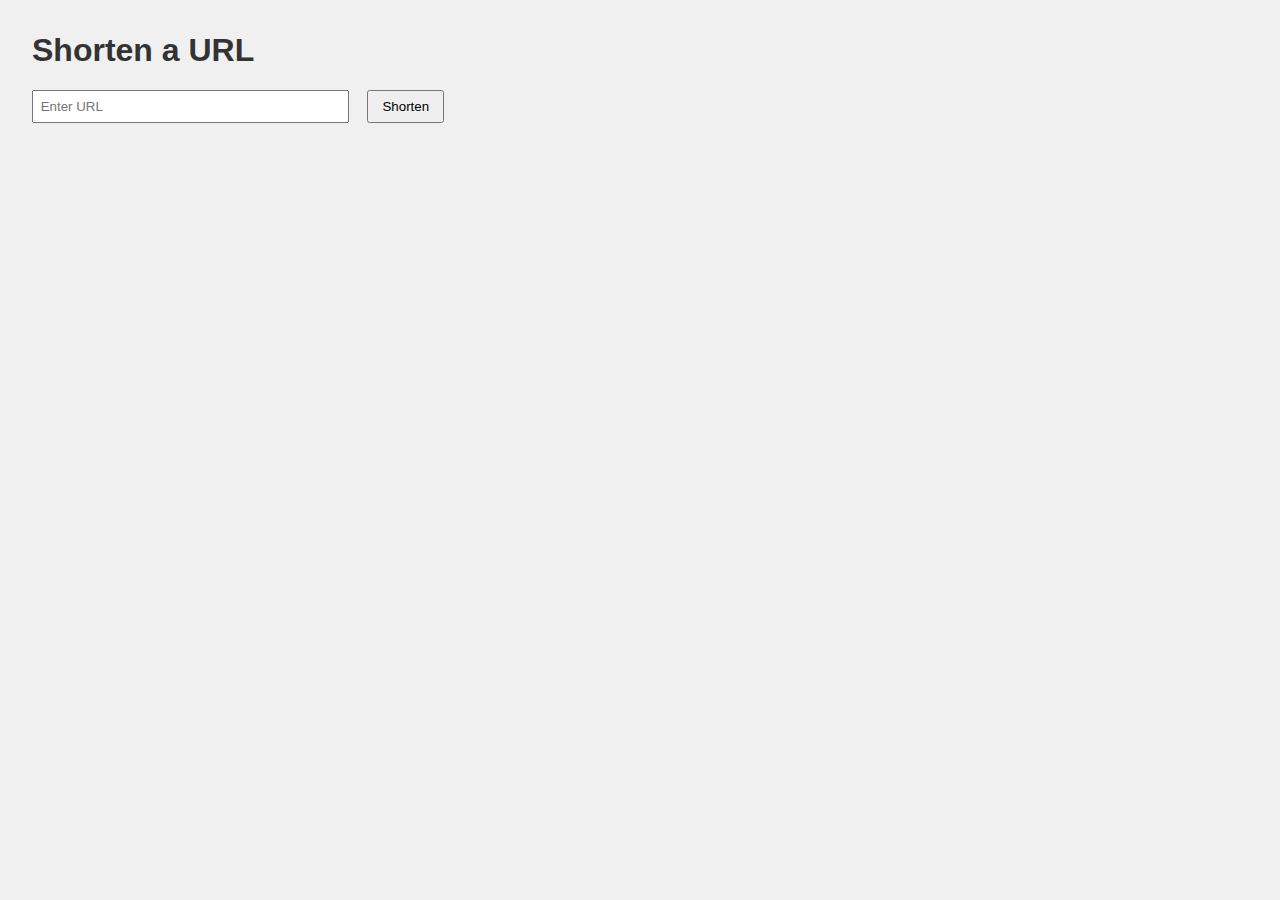
<file: templates/index.html>
<!DOCTYPE html>
<html>
<head>
    <title>URL Shortener</title>
    <link rel="stylesheet" href="../static/style.css">
</head>
<body>
    <h1>Shorten a URL</h1>
    <form method="post" action="/shorten">
        <input type="text" name="url" placeholder="Enter URL" required>
        <button type="submit">Shorten</button>
    </form>
</body>
</html>
</file>
<file: static/style.css>
body {
    font-family: Arial, sans-serif;
    margin: 2em;
    background-color: #f0f0f0;
}
h1, h2 {
    color: #333;
}
input[type="text"] {
    padding: 0.5em;
    width: 300px;
}
button {
    padding: 0.5em 1em;
    margin-left: 1em;
}
</file>
